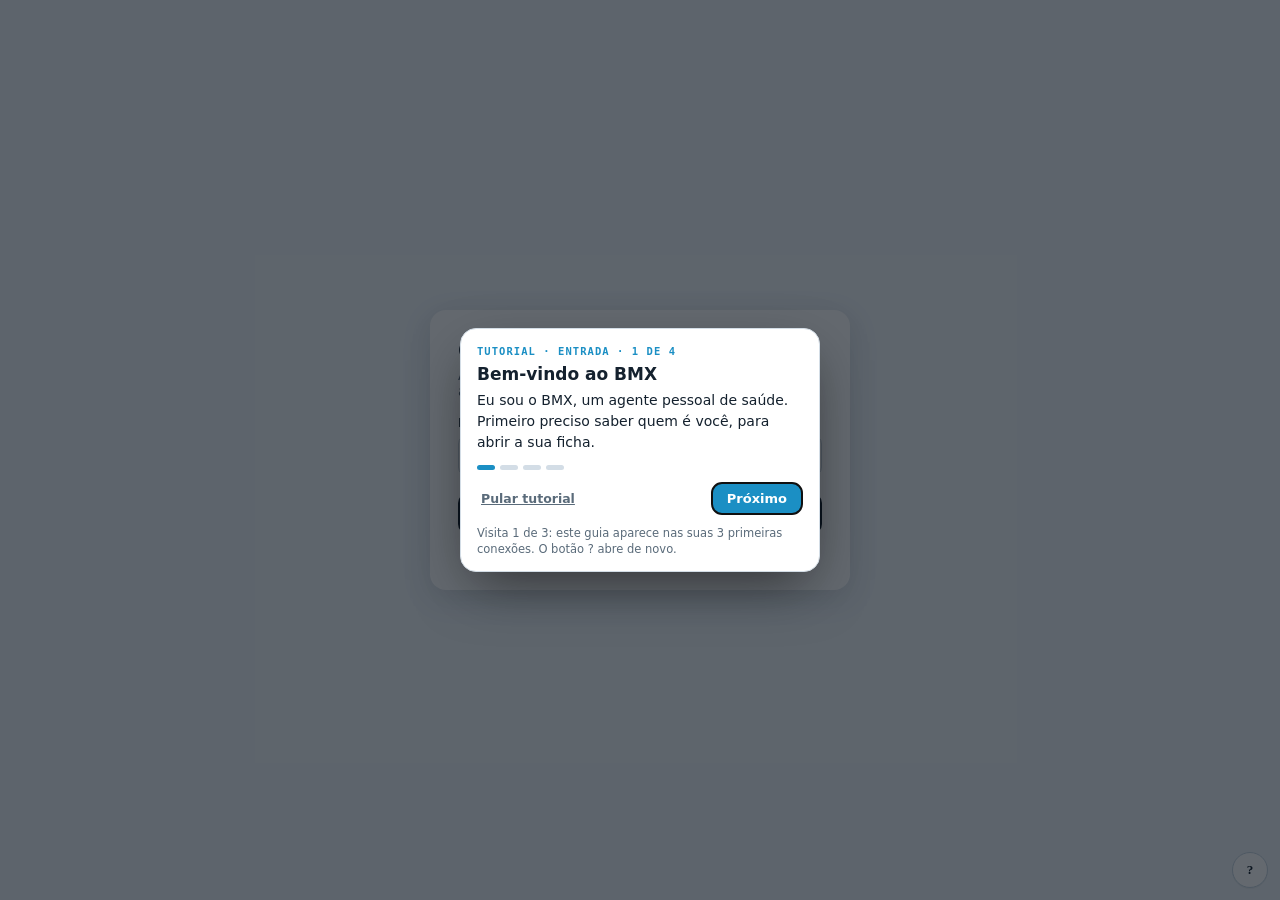
<file: ui/entrada.html>
<!doctype html>
<html lang="pt-BR">
<head>
<meta charset="utf-8">
<meta name="viewport" content="width=device-width,initial-scale=1">
<meta name="robots" content="noindex,nofollow">
<meta name="bmx-token" content="__BMX_TOKEN__">
<title>BMX · quem é você?</title>
<style>
  * { box-sizing: border-box; }
  body { margin: 0; min-height: 100vh; display: grid; place-items: center; padding: 20px 0;
         background: #eef3f7; font: 16px system-ui, sans-serif; color: #14212e; }
  .cartao { background: #fff; padding: 28px; border-radius: 16px; width: min(420px, 92vw);
            box-shadow: 0 8px 30px rgba(20,33,46,.12); }
  h1 { margin: 0 0 4px; font-size: 22px; }
  p { margin: 0 0 16px; color: #5a6b7a; font-size: 14px; }
  label { display: block; font-size: 13px; font-weight: 600; margin: 12px 0 4px; }
  input, select, textarea, button { width: 100%; padding: 11px; border-radius: 10px; font: inherit; }
  input, select, textarea { border: 1px solid #c5d0da; background: #fff; }
  textarea { resize: vertical; min-height: 54px; }
  .par { display: grid; grid-template-columns: 1fr 1fr; gap: 10px; }
  button { border: 0; background: #14212e; color: #fff; cursor: pointer; margin-top: 16px; }
  button.sec { background: #e3eaf0; color: #14212e; margin-top: 8px; }
  .erro { color: #b3261e; font-size: 14px; min-height: 18px; margin-top: 10px; }
  .dica { font-size: 12px; color: #5a6b7a; margin-top: 4px; }
  [hidden] { display: none !important; }
</style>
<link rel="stylesheet" href="fase.css">
</head>
<body>
<main class="cartao">

  <section id="passo-nome">
    <h1>Qual é o seu nome?</h1>
    <p>Assim o BMX abre a sua ficha, ou cria uma nova se ainda não existir.</p>
    <label for="nome">Nome completo</label>
    <input id="nome" autocomplete="name" maxlength="80" autofocus>
    <button id="continuar">Continuar</button>
  </section>

  <section id="passo-pin" hidden>
    <h1 id="pin-titulo">Ficha encontrada</h1>
    <p>Para abrir esta ficha neste aparelho, digite o PIN (4 a 6 números) criado no cadastro.</p>
    <label for="pin-entrada">PIN</label>
    <input id="pin-entrada" type="password" inputmode="numeric" maxlength="6" autocomplete="off">
    <button id="entrar-pin">Entrar</button>
    <button class="sec" data-voltar>Voltar</button>
  </section>

  <section id="passo-parecido" hidden>
    <h1>Já existe alguém parecido</h1>
    <p>Para não duplicar a ficha, confirme: você é uma destas pessoas?</p>
    <div id="candidatos"></div>
    <button class="sec" id="outra-pessoa">Não, sou outra pessoa</button>
    <button class="sec" data-voltar>Voltar</button>
  </section>

  <section id="passo-cadastro" hidden>
    <h1>Informações rápidas</h1>
    <p>Leva um minuto. Só o que ajuda o BMX a orientar você com segurança.</p>
    <label for="c-nome">Nome completo</label>
    <input id="c-nome" maxlength="80">
    <div class="par">
      <div><label for="c-idade">Idade (anos)</label><input id="c-idade" type="number" min="0" max="120" inputmode="numeric"></div>
      <div><label for="c-sexo">Sexo</label>
        <select id="c-sexo"><option value="">—</option><option>Feminino</option><option>Masculino</option>
          <option>Outro</option><option>Prefiro não informar</option></select></div>
    </div>
    <div class="par">
      <div><label for="c-peso">Peso (kg)</label><input id="c-peso" maxlength="10" inputmode="decimal"></div>
      <div><label for="c-altura">Altura (cm)</label><input id="c-altura" maxlength="10" inputmode="decimal"></div>
    </div>
    <label for="c-alergias">Alergias</label>
    <textarea id="c-alergias" maxlength="400" placeholder="Separe por vírgula. Deixe vazio se não tiver."></textarea>
    <label for="c-remedios">Remédios em uso</label>
    <textarea id="c-remedios" maxlength="400" placeholder="Nome e dose, separados por vírgula."></textarea>
    <label for="c-condicoes">Condições de saúde</label>
    <textarea id="c-condicoes" maxlength="400" placeholder="Ex.: diabetes, hipertensão."></textarea>
    <label for="c-contato">Contato de emergência</label>
    <input id="c-contato" maxlength="120" placeholder="Nome e telefone">
    <label for="c-pin">Crie um PIN (4 a 6 números)</label>
    <input id="c-pin" type="password" inputmode="numeric" maxlength="6" autocomplete="off">
    <div class="dica">O PIN protege a sua ficha quando você entrar de outro aparelho.</div>
    <button id="salvar">Criar minha ficha</button>
    <button class="sec" data-voltar>Voltar</button>
  </section>

  <div class="erro" id="erro" role="alert"></div>
</main>
<script src="tutoriais.js"></script>
<script src="fase.js"></script>
<script src="entrada.js"></script>
</body>
</html>
</file>
<file: ui/fase.css>
/* BMX · ajuda por fase (ui/fase.js): botões, conversa sobre a tela, sugestão/inconsistência e tutorial.
   Prefixo bf- em tudo: caso.css e atlas.css têm classes genéricas que não podem pegar aqui. */

.bf, .bf-tut {
  --bf-fundo: #ffffff; --bf-fundo2: #f2f6fa; --bf-txt: #14212e; --bf-mudo: #5a6b7a; --bf-linha: #d3dde6;
  --bf-acento: #1b8fc4; --bf-acento-txt: #ffffff; --bf-aviso: #fdecea; --bf-aviso-txt: #9c251b;
  font-family: Nunito, system-ui, sans-serif; font-size: 14px; color: var(--bf-txt);
}
.bf[data-tema="escuro"], .bf-tut[data-tema="escuro"] {
  --bf-fundo: #0a1d33; --bf-fundo2: #0e2742; --bf-txt: #e4f2ff; --bf-mudo: #8fb0cf; --bf-linha: rgba(53, 200, 255, .3);
  --bf-acento: #35c8ff; --bf-acento-txt: #04121f; --bf-aviso: rgba(255, 77, 94, .16); --bf-aviso-txt: #ffc9ce;
}
.bf *, .bf-tut * { box-sizing: border-box; }
/* as páginas têm estilos globais de `button` (a de entrada, por exemplo, põe largura total e margem): aqui não valem */
.bf button, .bf-tut button, .bf-botoes button { width: auto; margin: 0; }
.bf [hidden], .bf-tut [hidden] { display: none !important; }

/* botões (ancorados no cabeçalho da página ou soltos no canto) */
.bf-botoes { display: inline-flex; gap: 6px; align-items: center; }
.bf-botoes.solto { position: fixed; right: 12px; bottom: 12px; z-index: 2100; }
.bf-btn {
  font: inherit; font-size: 13px; font-weight: 800; min-height: 36px; padding: 6px 13px; border-radius: 999px; cursor: pointer;
  background: #fff; color: #14212e; border: 1px solid #c5d3df; box-shadow: 0 1px 0 rgba(20, 33, 46, .04);
}
.bf-btn:hover, .bf-btn:focus-visible { border-color: #1b8fc4; color: #075d88; outline: none; }
.bf-btn.on { background: #14212e; color: #fff; border-color: #14212e; }
.bf-btn.redondo { width: 36px; padding: 0; }

.bf-botoes.bf-pai { margin-left: auto; }
.bf-atlas-agora { align-self: flex-start; margin: 0 0 8px; min-height: 32px; font-size: 12px; }
body.modo-caso .topo .bf-botoes { display: none; }   /* com o painel do caso aberto, valem os botões da barra do painel */

/* painel: conversa e sugestão */
.bf-painel {
  position: fixed; right: 14px; bottom: 14px; z-index: 2100; width: min(390px, calc(100vw - 20px)); max-height: min(72vh, 580px);
  display: flex; flex-direction: column; border-radius: 16px; overflow: hidden; background: var(--bf-fundo); color: var(--bf-txt);
  border: 1px solid var(--bf-linha); box-shadow: 0 18px 50px -12px rgba(8, 20, 34, .45);
}
.bf[data-tema="escuro"] .bf-painel { bottom: 84px; }
.bf-cab { display: flex; align-items: center; gap: 8px; padding: 10px 12px 0; }
.bf-cab b { flex: 1; font-size: 14px; font-weight: 900; min-width: 0; overflow: hidden; text-overflow: ellipsis; white-space: nowrap; }
.bf-x { border: 0; background: transparent; color: var(--bf-mudo); font-size: 22px; line-height: 1; cursor: pointer; padding: 2px 8px; border-radius: 8px; }
.bf-x:hover { color: var(--bf-txt); background: var(--bf-fundo2); }
.bf-abas { display: flex; gap: 4px; padding: 8px 12px 0; border-bottom: 1px solid var(--bf-linha); }
.bf-abas button { font: inherit; font-size: 12.5px; font-weight: 800; padding: 7px 11px; border: 0; background: transparent; color: var(--bf-mudo); cursor: pointer; border-bottom: 2px solid transparent; margin-bottom: -1px; }
.bf-abas button[aria-selected="true"] { color: var(--bf-txt); border-bottom-color: var(--bf-acento); }

.bf-msgs { flex: 1; min-height: 120px; overflow: auto; display: flex; flex-direction: column; gap: 8px; padding: 12px; }
.bf-msg { max-width: 88%; padding: 8px 11px; border-radius: 12px; line-height: 1.45; font-size: 13.5px; white-space: pre-wrap; overflow-wrap: anywhere; }
.bf-msg.eu { align-self: flex-end; background: var(--bf-acento); color: var(--bf-acento-txt); border-bottom-right-radius: 4px; }
.bf-msg.bmx { align-self: flex-start; background: var(--bf-fundo2); border: 1px solid var(--bf-linha); border-bottom-left-radius: 4px; }
.bf-msg.pensando { color: var(--bf-mudo); font-style: italic; }
.bf-msg.erro { background: var(--bf-aviso); color: var(--bf-aviso-txt); border-color: transparent; }
.bf-vazio { margin: 0; color: var(--bf-mudo); font-size: 13px; line-height: 1.45; }
.bf-sug { display: flex; flex-wrap: wrap; gap: 6px; padding: 0 12px 8px; }
.bf-sug button { font: inherit; font-size: 12px; font-weight: 700; padding: 5px 10px; border-radius: 999px; cursor: pointer; border: 1px solid var(--bf-linha); background: var(--bf-fundo2); color: var(--bf-txt); }
.bf-sug button:hover { border-color: var(--bf-acento); }
.bf-alerta { margin: 0 12px 8px; padding: 9px 11px; border-radius: 12px; background: var(--bf-aviso); color: var(--bf-aviso-txt); font-weight: 800; font-size: 13px; }
.bf-alerta a { color: inherit; margin-left: 8px; }
.bf-form { display: flex; gap: 6px; padding: 10px 12px 12px; border-top: 1px solid var(--bf-linha); }
.bf-form input, .bf-form textarea, .bf-form select {
  flex: 1; min-width: 0; font: inherit; font-size: 13.5px; padding: 9px 11px; border-radius: 10px; color: var(--bf-txt);
  background: var(--bf-fundo); border: 1px solid var(--bf-linha);
}
.bf-form input:focus, .bf-form textarea:focus, .bf-form select:focus { outline: 2px solid var(--bf-acento); outline-offset: -1px; }
.bf-enviar { font: inherit; font-size: 13px; font-weight: 800; padding: 8px 14px; border-radius: 10px; border: 0; cursor: pointer; background: var(--bf-acento); color: var(--bf-acento-txt); }
.bf-enviar:disabled { opacity: .55; cursor: default; }
.bf-fb { display: flex; flex-direction: column; gap: 8px; padding: 12px; overflow: auto; }
.bf-fb label { font-size: 12px; font-weight: 800; color: var(--bf-mudo); display: flex; flex-direction: column; gap: 4px; }
.bf-fb textarea { min-height: 96px; resize: vertical; font: inherit; font-size: 13.5px; padding: 9px 11px; border-radius: 10px; color: var(--bf-txt); background: var(--bf-fundo); border: 1px solid var(--bf-linha); }
.bf-fb select { font: inherit; font-size: 13.5px; padding: 9px 11px; border-radius: 10px; color: var(--bf-txt); background: var(--bf-fundo); border: 1px solid var(--bf-linha); }
.bf-fb small { color: var(--bf-mudo); line-height: 1.4; font-size: 12px; }
.bf-fb .bf-enviar { align-self: flex-start; }
.bf-ok { color: #14783c; font-weight: 800; font-size: 13px; min-height: 18px; }
.bf[data-tema="escuro"] .bf-ok { color: #7ee2a8; }

/* tutorial */
.bf-tut { position: fixed; inset: 0; z-index: 2200; }
.bf-tut-fundo { position: absolute; inset: 0; background: rgba(6, 14, 24, .62); }
.bf-tut-foco {
  position: absolute; border-radius: 14px; pointer-events: none; border: 2px solid var(--bf-acento);
  box-shadow: 0 0 0 9999px rgba(6, 14, 24, .62), 0 0 22px 2px var(--bf-acento); transition: all .25s ease;
}
.bf-tut-card {
  position: absolute; width: min(360px, calc(100vw - 24px)); padding: 16px 16px 14px; border-radius: 16px; background: var(--bf-fundo); color: var(--bf-txt);
  border: 1px solid var(--bf-linha); box-shadow: 0 20px 56px -12px rgba(0, 0, 0, .55);
}
.bf-tut-tag { display: block; margin-bottom: 6px; font: 800 10.5px/1.2 ui-monospace, Consolas, monospace; letter-spacing: .1em; text-transform: uppercase; color: var(--bf-acento); }
.bf-tut-card b { display: block; font-size: 17px; font-weight: 900; margin-bottom: 6px; }
.bf-tut-card p { margin: 0 0 12px; line-height: 1.5; color: var(--bf-txt); font-size: 14px; }
.bf-tut-pontos { display: flex; gap: 5px; margin-bottom: 12px; }
.bf-tut-pontos i { width: 18px; height: 5px; border-radius: 3px; background: var(--bf-linha); }
.bf-tut-pontos i.on { background: var(--bf-acento); }
.bf-tut-acoes { display: flex; gap: 8px; align-items: center; }
.bf-tut-acoes .pula { margin-right: auto; font: inherit; font-size: 12.5px; font-weight: 700; color: var(--bf-mudo); background: transparent; border: 0; cursor: pointer; padding: 6px 4px; text-decoration: underline; }
.bf-tut-acoes button:not(.pula) { font: inherit; font-size: 13px; font-weight: 800; padding: 8px 15px; border-radius: 10px; cursor: pointer; border: 1px solid var(--bf-linha); background: var(--bf-fundo2); color: var(--bf-txt); }
.bf-tut-acoes .prox { background: var(--bf-acento) !important; color: var(--bf-acento-txt) !important; border-color: transparent !important; }
.bf-tut-rodape { display: block; margin-top: 10px; font-size: 11.5px; color: var(--bf-mudo); line-height: 1.4; }

@media (max-width: 640px) {
  .bf-painel, .bf[data-tema="escuro"] .bf-painel { left: 8px; right: 8px; width: auto; bottom: 8px; max-height: 70vh; }
}
@media (prefers-reduced-motion: reduce) { .bf-tut-foco { transition: none; } }
</file>
